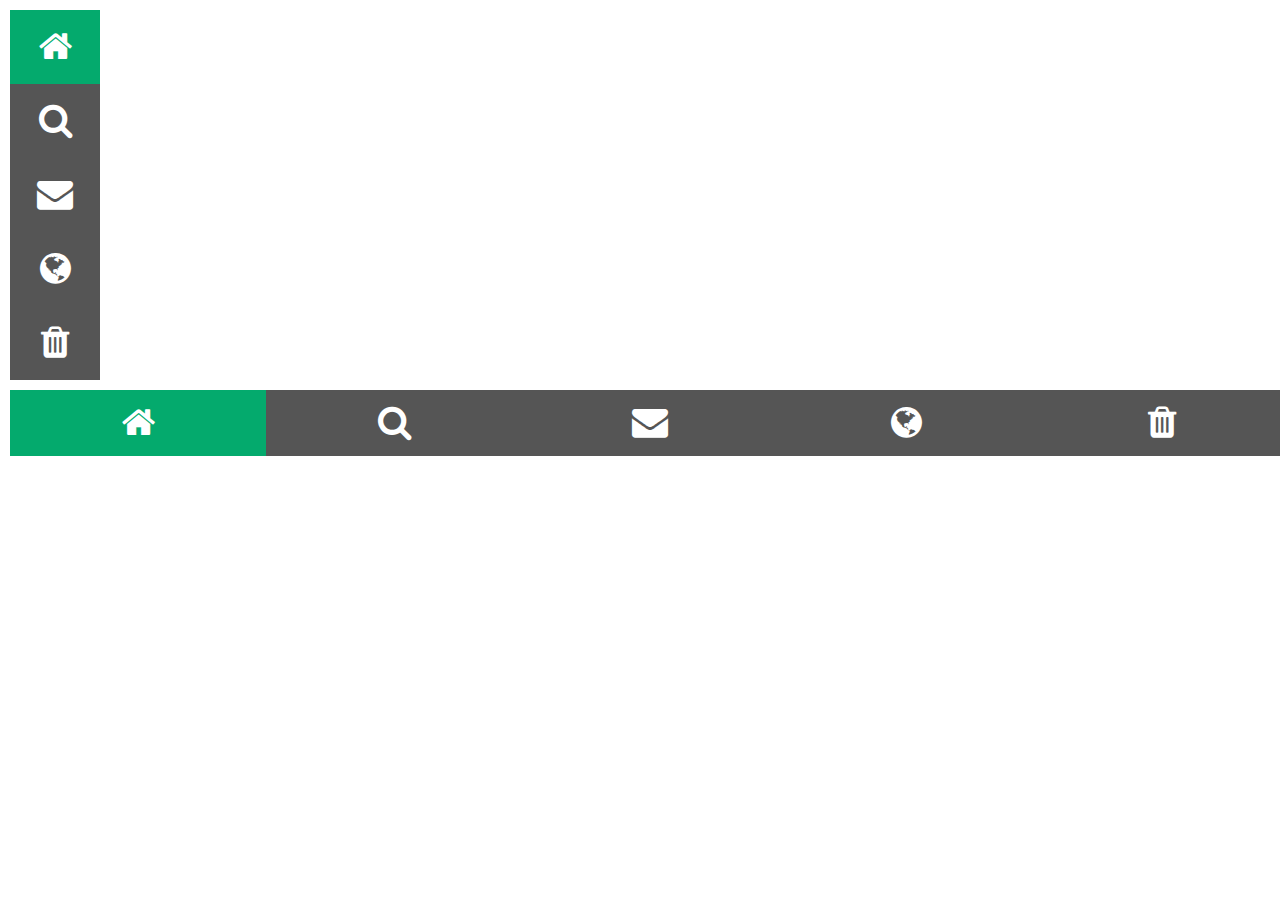
<file: icon-bar/index.html>
<!DOCTYPE html>
<html lang="en">
  <head>
    <meta charset="UTF-8" />
    <meta name="viewport" content="width=device-width, initial-scale=1.0" />
    <link
      rel="stylesheet"
      href="https://cdnjs.cloudflare.com/ajax/libs/font-awesome/4.7.0/css/font-awesome.min.css"
    />
    <link rel="stylesheet" href="/icon-bar/style.css">
    <title>Icon-Bar</title>
  </head>
  <body>
    <div class="icon-bar">
      <a href="#" class="active"><i class="fa fa-home"></i></a>
      <a href="#"><i class="fa fa-search"></i></a>
      <a href="#"><i class="fa fa-envelope"></i></a>
      <a href="#"><i class="fa fa-globe"></i></a>
      <a href="#"><i class="fa fa-trash"></i></a>
    </div>
    <div class="Horizontal-icon-bar">
      <a href="#" class="active"><i class="fa fa-home"></i></a>
      <a href="#"><i class="fa fa-search"></i></a>
      <a href="#"><i class="fa fa-envelope"></i></a>
      <a href="#"><i class="fa fa-globe"></i></a>
      <a href="#"><i class="fa fa-trash"></i></a>
    </div>
  </body>
</html>
</file>
<file: icon-bar/style.css>
* {
  padding: 0px;
  margin: 0px;
  box-sizing: border-box;
}
.icon-bar {
  margin: 10px;
  width: 90px;
  background-color: #555;
}
.icon-bar a {
  display: block;
  text-align: center;
  padding: 16px;
  color: white;
  font-size: 36px;
  transition: all 3s ease;
  -webkit-transition: all 0.3s ease;
  -moz-transition: all 3s ease;
  -ms-transition: all 3s ease;
  -o-transition: all 3s ease;
}
.active {
  background-color: #04aa6d;
}
.icon-bar a:hover {
  background-color: #141313;
}

.Horizontal-icon-bar {
  width: 100%;
  background-color: #555;
  margin-left: 10px;
  overflow: auto;
}
.Horizontal-icon-bar a {
  /*display: inline;
  */
  font-size: 36px;
  width: 20%;
  float: left;
  text-align: center;
  padding: 12px 0px;
  color: white;
  transition: all 0.3s ease;
  -webkit-transition: all 0.3s ease;
  -moz-transition: all 0.3s ease;
  -ms-transition: all 0.3s ease;
  -o-transition: all 0.3s ease;
}
.Horizontal-icon-bar .active {
  background-color: #04aa6d;
}
.Horizontal-icon-bar a:hover {
  background-color: #000;
}
</file>
